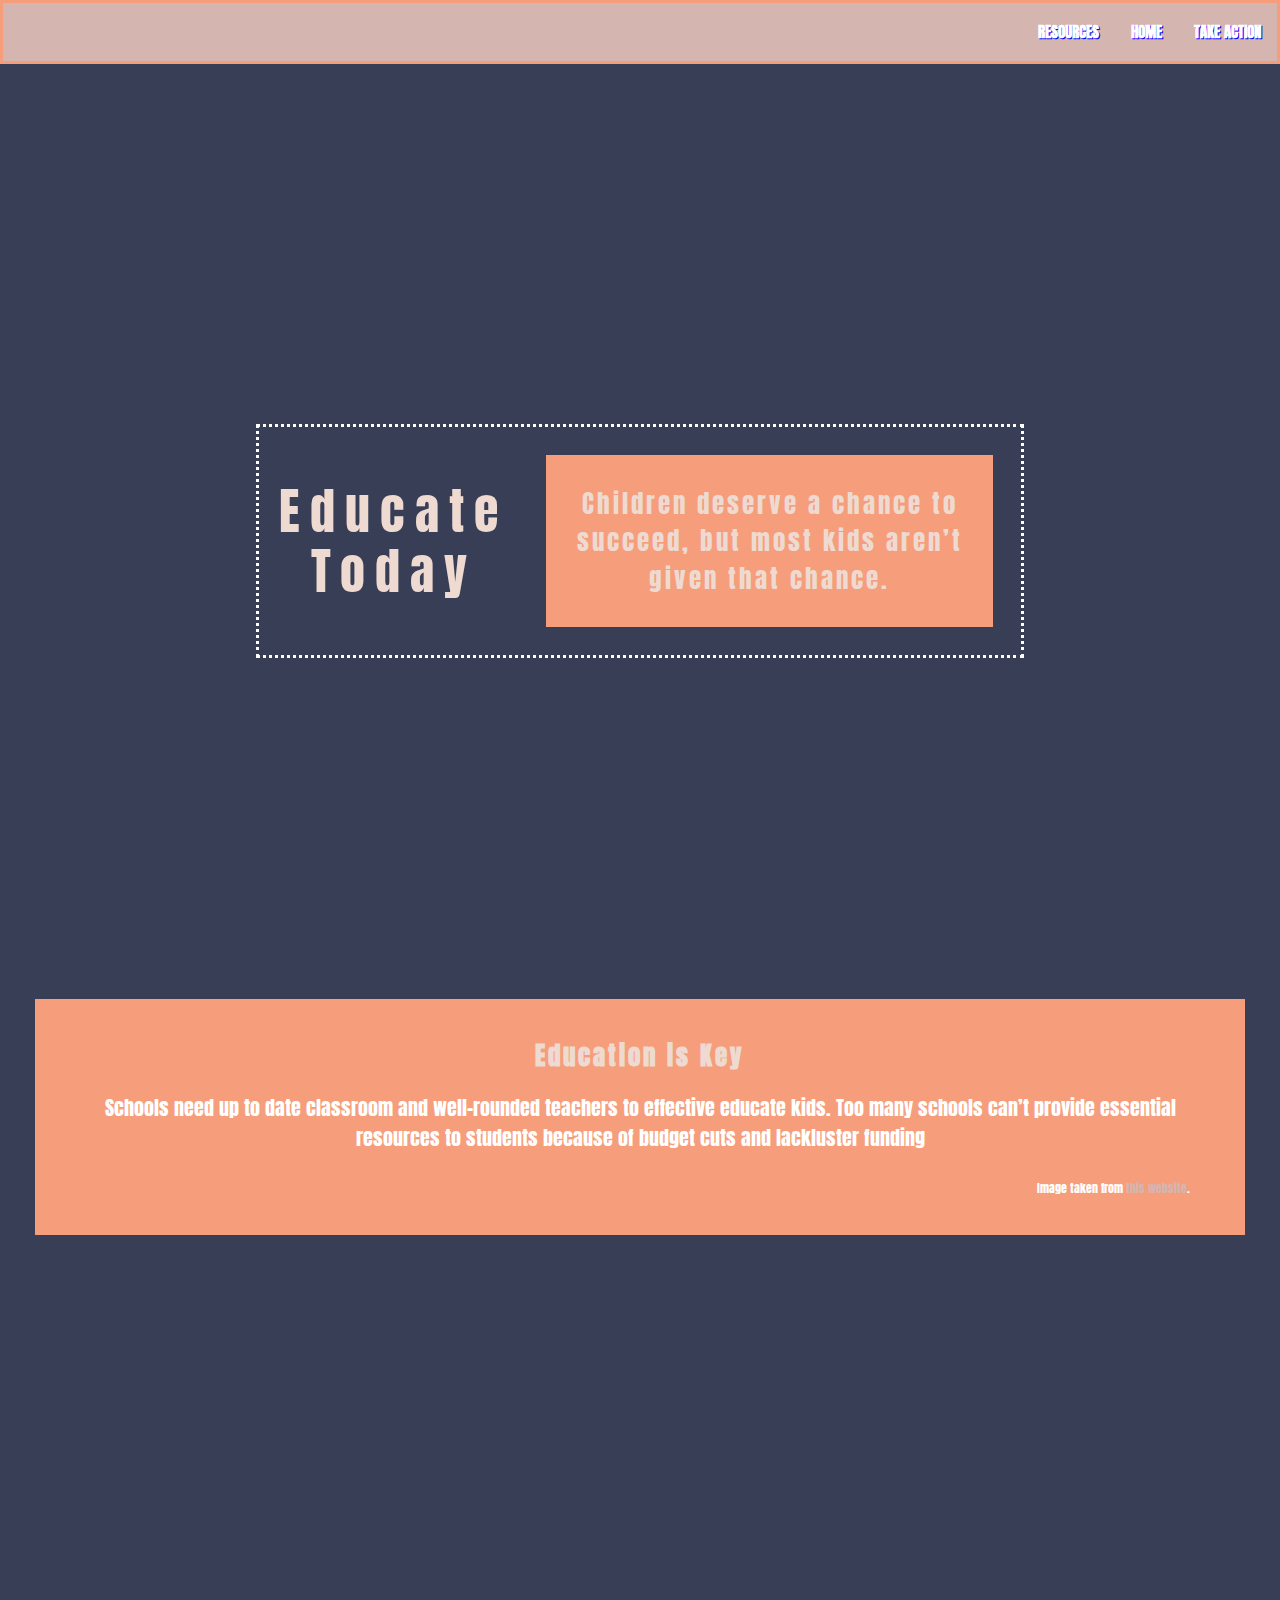
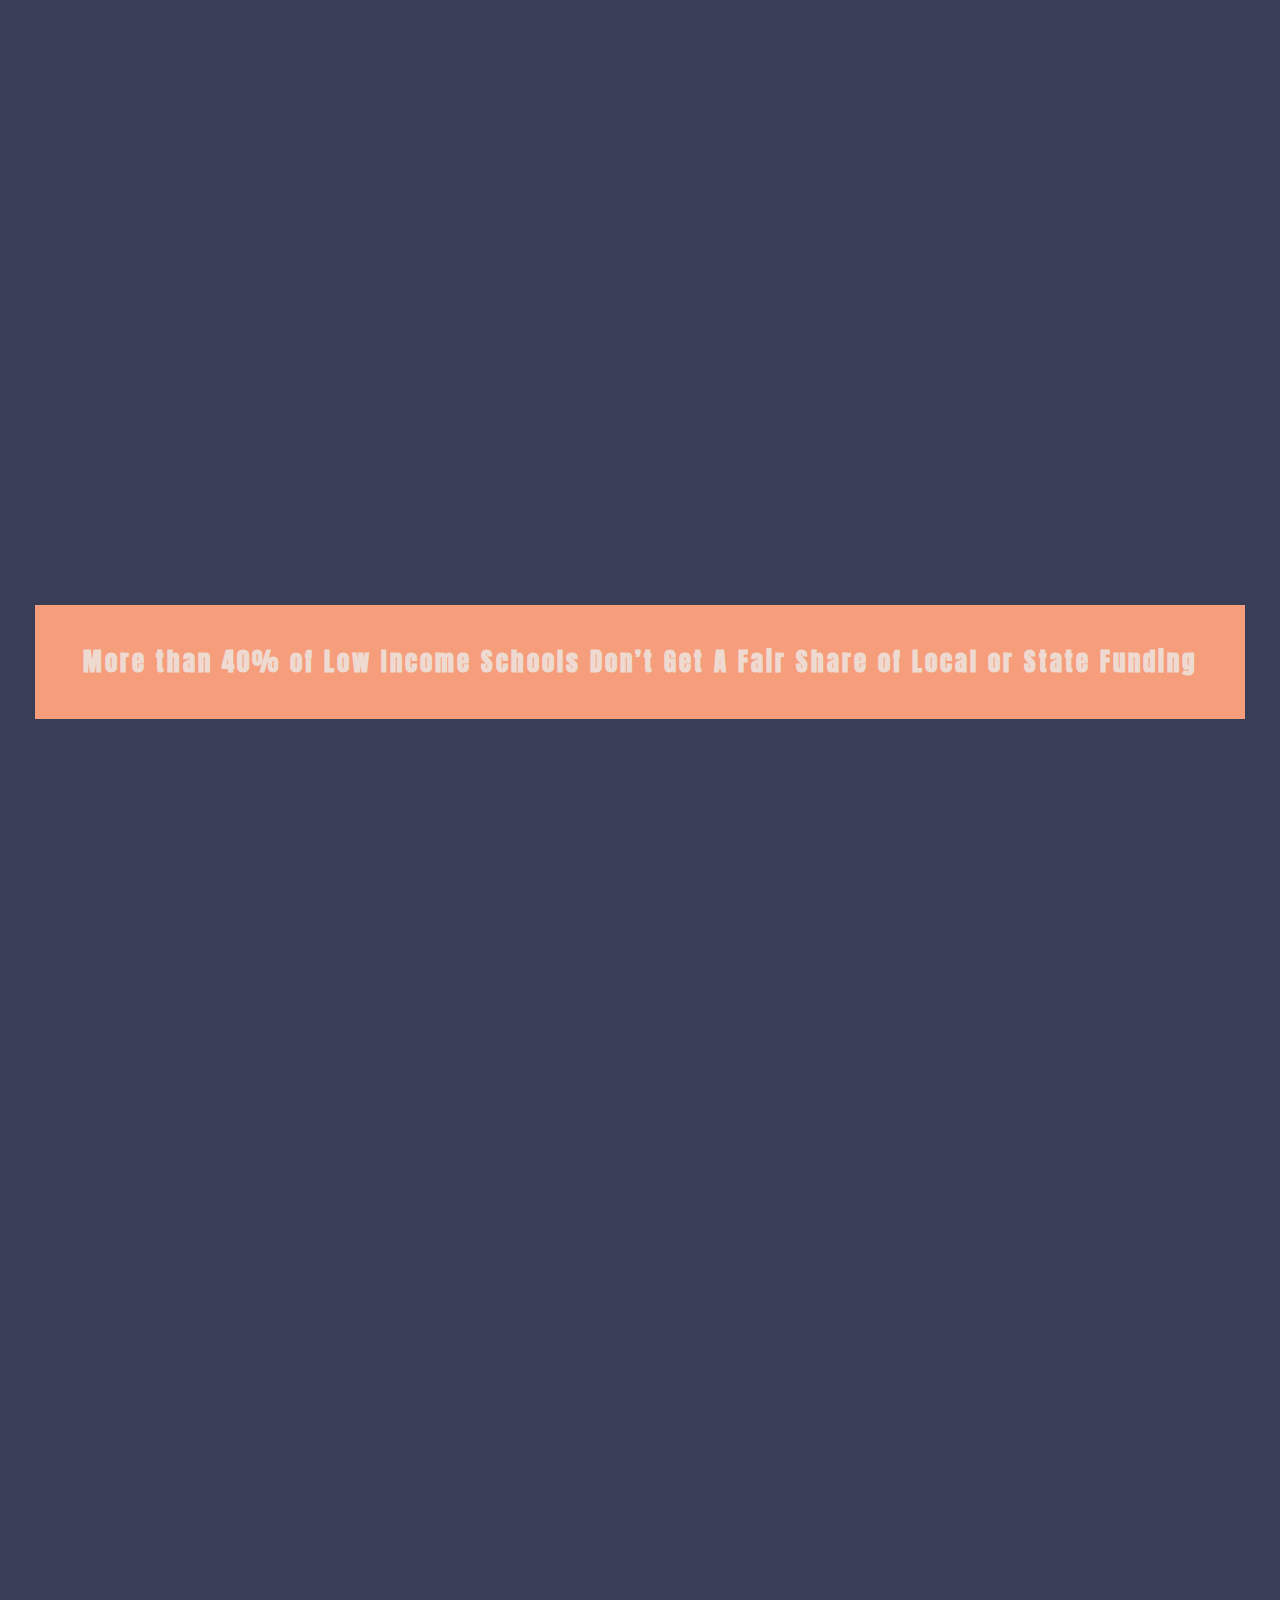
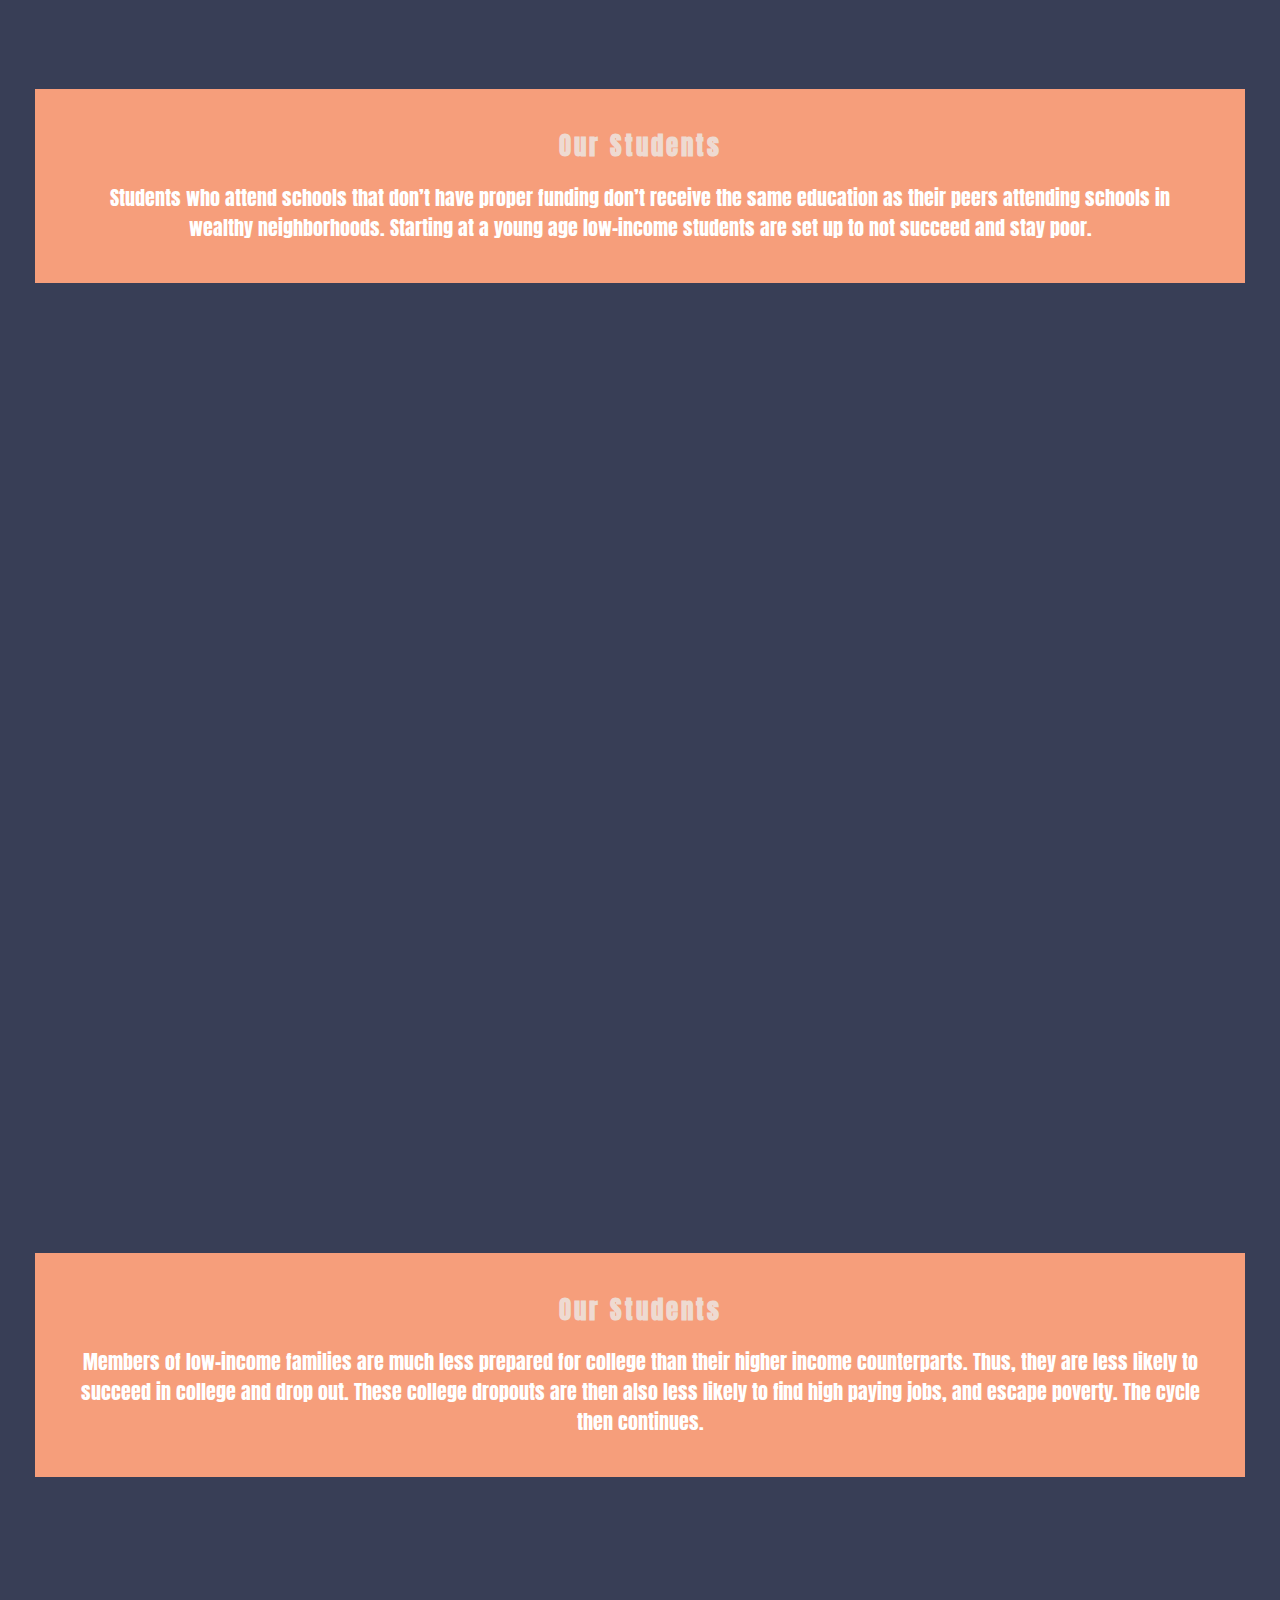
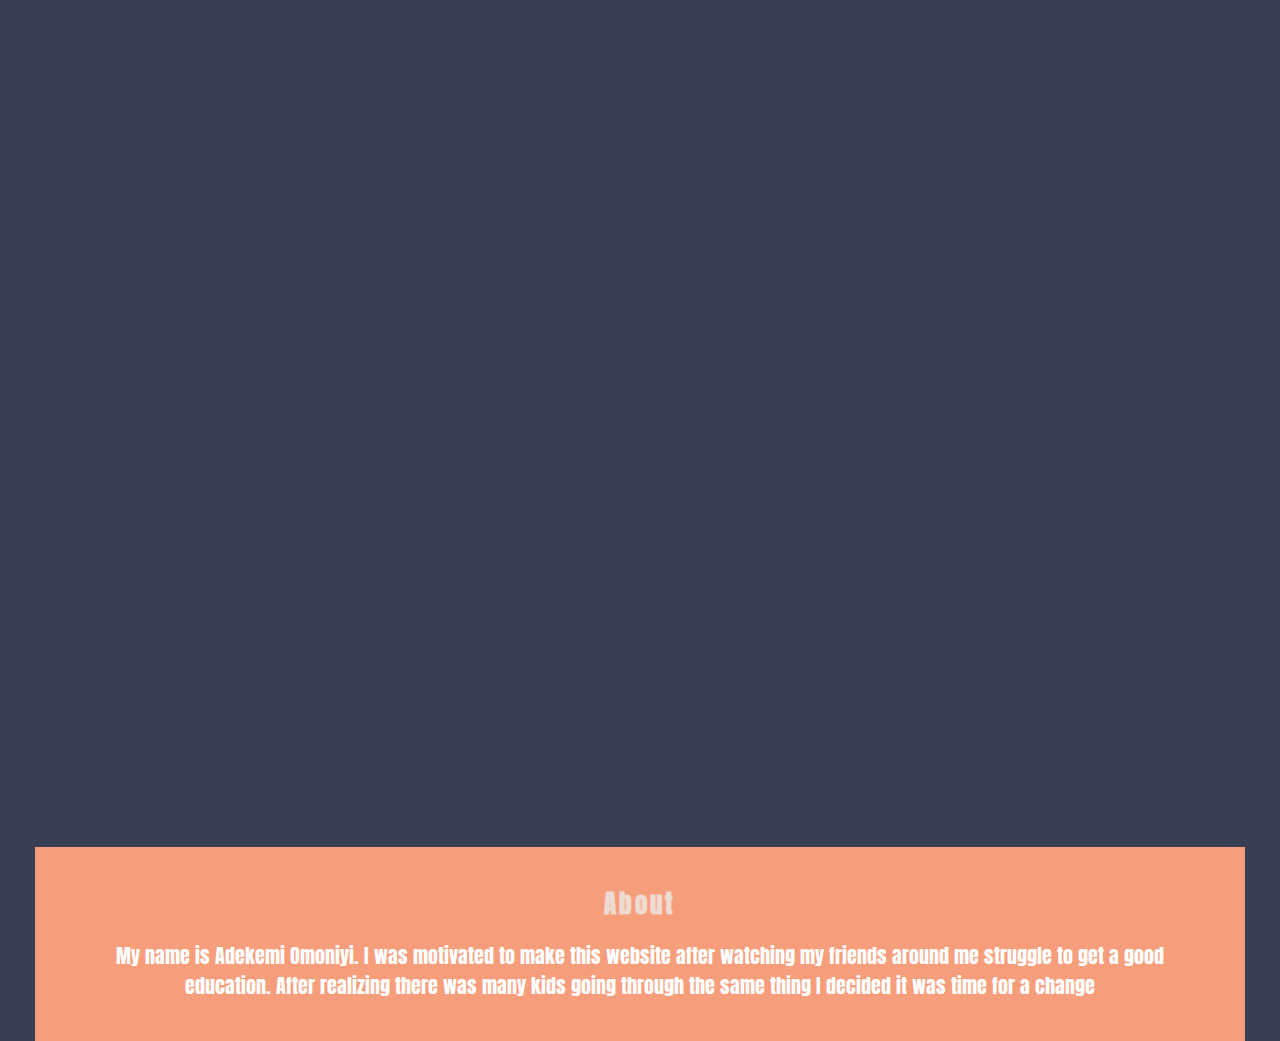
<file: index.html>
<!DOCTYPE html>
<html lang="en">
  <head>
    
    <title>My Cause</title>

    <meta charset="utf-8" />
    <meta http-equiv="X-UA-Compatible" content="IE=edge" />
    <meta name="viewport" content="width=device-width, initial-scale=1" />

    <!--  the webpage's stylesheets -->
    <link rel="stylesheet" href="/style.css" />
    <link rel="stylesheet" href="/take-action.css" />

    <!-- the webpage's javascript file -->
    <script src="/script.js" defer></script>

    <!--links to Google font families here -->
    <link href="https://fonts.googleapis.com/css2?family=Anton&display=swap" rel="stylesheet">

  </head>
  <body>
    <nav>
      <ul class="nav-bar">
        <li class="nav"><a href="take-action.html">Take Action</a></li>
        <li class="nav"><a href="index.html">Home</a></li>
        <li class="nav"><a href="resources.html">Resources</a></li>
      </ul>
    </nav>

    <!------------------------------->
    <!---------TOP SECTION----------->
    <!------------------------------->
    <!--Top section with title and description-->
    <div class="main-message">
      <div class="flex-container">
        <div class="heading-home">
          <!-- the heading with the title of your website -->
          Educate Today
        </div>

        <div class="intro-text">
          <!-- the placeholder introduction text with your own intro text -->

          Children deserve a chance to succeed, but most kids aren’t given that chance. 
        </div>
      </div>
    </div>

    <!------------------------------->
    <!----------SECTION 1------------>
    <!------------------------------->
    <!--Text section-->
    <div class="text-section">
      <h2>
        <!-- Update the heading with your own -->

         Education is Key
      </h2>

      <p>
        <!--  Update the text with your own -->

       
Schools need up to date classroom and well-rounded teachers to effective educate kids. 
        Too many schools can’t provide essential resources to students because of budget cuts and lackluster funding
      </p>

      <!--  If you need to attribute the image in a section, add it the text section -->

      <p class="attributions">
        Image taken from <a href="https://girlswhocode.com/">this website</a>.
      </p>
    </div>

    <!--Image 1-->
    <div class="image-one"></div>

    <!------------------------------->
    <!----------SECTION 2------------>
    <!------------------------------->
    <!--  the HTML from Section 1 and update the text and image class -->
 <div class="text-section">
      <h2>

         More than 40% of Low Income Schools Don’t Get A Fair Share of Local or State Funding
      </h2>


    </div>
     <div class="image-two"></div>
    <!------------------------------->
    <!----------SECTION 3------------>
    <!------------------------------->
     <div class="text-section">
      <h2>


         Our Students 
      </h2>

      <p>
Students who attend schools that don’t have proper funding don’t receive the same education as 
        their peers attending schools in wealthy neighborhoods.
        Starting at a young age low-income students are set up to not succeed and stay poor.
      </p>

    </div>

    
    <div class="image-three"></div>

   
    <!----------SECTION 4------------>
     <div class="text-section">
      <h2>

         Our Students 
      </h2>

      <p>
 Members of low-income families are much less prepared for college than their higher income counterparts. Thus, they are less likely to succeed in college and drop out. 
  These college dropouts are then also less likely to find high paying jobs, and escape poverty. The cycle then continues.
      </p>

    </div>

    
    <div class="image-four"></div>
    

    <!------------------------------->
    <!---------ABOUT SECTION--------->
    <!------------------------------->
    <!--Text section only-->
       <div class="text-section">
      <h2>

         About
      </h2>

      <p>
 My name is Adekemi Omoniyi. I was motivated to make this website after watching my friends around me struggle to get a good education. 
    After realizing there was many kids going through the same thing I decided it was time for a change
      </p>

    </div>
  </body>
</html>
</file>
<file: style.css>
/* 

This CSS file is contains the CSS rule sets for 
    - index.html
    - any universal elements that all pages use

The CSS for the take-action.html is in take-action.css

*/

/************************************************/
/************* UNIVERSAL ELEMENTS ***************/
/************************************************/


body,
html {
  height: 100%;
  font-size: 20px;
  font-family: 'Anton', sans-serif; 
  line-height: 1.5em;
  margin: 0em;
  color: white;
  background-color: #383e56; 
  box-sizing: border-box;
}

h1 {
  letter-spacing: 5px;
  font-size: 50px;
 
  font-family: 'Anton', sans-serif;
  color: #eedad1;
  text-align: center;
}


h2 {
  letter-spacing: 3px;
  font-size: 25px;
  font-family: 'Anton', sans-serif;
  color: #eedad1;
  text-align: center;
  line-height: 1.3em;
}


p a {
  color: #d4b5b0;
  text-decoration: none;
}

/************************************************/
/*************** CSS FOR NAV BAR ****************/
/************************************************/


.page-header-action {
  width: 100%;
  position: absolute;
  text-transform: uppercase;
  background-color: #383e56;
}
ul.nav-bar {
  /* Styling for the <ul class="nav-bar"> element */
  list-style-type: none;
  margin: 0;
  padding: 0;
  overflow: hidden;
  background-color: #d4b5b0;
  border-style: solid;
  border-color: #f69e7b;
}


li.nav {
  float: right;
  font-size: 15px;
}

li.nav a {
  
  display: block;
  color: white;
  text-align: center;
  padding: 14px 16px;
  text-decoration: none;
  text-transform: uppercase;
  font-weight: bold;
   text-shadow: 1px 1px blue;
}



li.nav a:hover {
  /* Styling for the <a> elements when the mouse is hovering in <li class="nav"> */
  background-color: #eedad1;
  color: #f4f6ff;
}



/************************************************/
/*********** CSS FOR FLEXBOX HEADING ************/
/************************************************/


.flex-container {
  display: flex; /* Set the flexbox display */
  flex-direction: row; 
  flex-wrap: nowrap; 
  justify-content: center; 
  align-items: center; 
  

  /* Design properties */
  background-color: #383e56;
  padding: 5px;
  border: dotted;

  /* Positioning properties */
  position: absolute;
  left: 20%;
  right: 20%;
  top: 40%; /* Change this value to move the box up or down */

}


.heading-home {
  padding: 2%;
  color: #eedad1;
  font-size: 50px;
  letter-spacing: 10px;
  line-height: 60px;
  text-align: center;


}


.intro-text {
  background-color: #f69e7b; 
  padding: 4%;
  margin: 3%;
  color: #eedad1;
  font-size: 25px; 
  letter-spacing: 3px; 
  line-height: 1.5em; 
  text-align: center;

  
  
}

/************************************************/
/*************** PARALLAX SCROLL ****************/
/************************************************/

/*-----------TEXT SECTIONS-----------*/


.text-section {
  background-color: #f69e7b;
  padding: 20px 45px;
  margin: 35px;
  text-align: center;
}

/*---------IMAGE STYLING + PARALLAX PROPERTY---------*/


.main-message,
.image-one,
.image-two,
.image-three,
.image-four{
  position: relative;
  background-position: center;
  background-repeat: no-repeat;
  background-color: #383e56;
  background-size: cover;
  min-height: 100%; /* This adjusts the height of the image */

 
 background-attachment: fixed;
}


.main-message {
  background-image: url("https://cdn.glitch.com/eec48f69-8dc1-487e-ac59-4566ea94d230%2Fsupplies.webp?v=1594742886528");
}


.image-one {
  background-image: url("https://cdn.glitch.com/eec48f69-8dc1-487e-ac59-4566ea94d230%2FIMG_8144.JPG?v=1594742883273");
}

/
.image-two {
  background-image: url("https://cdn.glitch.com/eec48f69-8dc1-487e-ac59-4566ea94d230%2FIMG_8145.JPG?v=1594742885103");
}
.image-three {
  background-image: url("https://cdn.glitch.com/eec48f69-8dc1-487e-ac59-4566ea94d230%2Fboy%20with%20book.jpg?v=1594742876796");
}
.image-four {
  background-image: url("https://cdn.glitch.com/eec48f69-8dc1-487e-ac59-4566ea94d230%2FIMG_8143.JPG?v=1594742881626");
}
/*-----------IMAGE ATTRIBUTIONS (if required)-----------*/
.attributions {
  font-size: 12px;
  text-align: right;
  margin-right: 10px;
}

/******************************************************/
/***** CHANGE INDEX.HTML CSS BASED ON SCREEN SIZE *****/
/******************************************************/

@media screen and (max-width:700px) {
  .flex-container{
    flex-wrap: wrap;
  top: 20%;
  }
}
</file>
<file: take-action.css>
/******************************************************/
/************** CSS FOR TAKE-ACTION.HTML **************/
/******************************************************/


.page-header-action {
  width: 100%;
  position: absolute;
  text-transform: uppercase;
  background-color: #383e56;
}
ul.nav-bar {
  /* Styling for the <ul class="nav-bar"> element */
  list-style-type: none;
  margin: 0;
  padding: 0;
  overflow: hidden;
  background-color: #d4b5b0;
  border-style: solid;
  border-color: #f69e7b;
}


li.nav {
  float: right;
  font-size: 15px;
}

li.nav a {
  
  display: block;
  color: #white;
  text-align: center;
  padding: 14px 16px;
  text-decoration: none;
  text-transform: uppercase;
  font-weight: bold;
   text-shadow: 1px 1px blue;
}

/* TODO (optional): Change the background color and/or font color when the mouse hovers over an item */

li.nav a:hover {
  /* Styling for the <a> elements when the mouse is hovering in <li class="nav"> */
  background-color: #eedad1;
  color: #f4f6ff;
}


/******************************************************/
/***************** ACTION ITEM LIST *******************/
/******************************************************/

/* Flexbox container that holds all flex items */
.flex-container-action {
  display: flex;

  position: absolute;
  padding: 0.5em 0;
  align-items: center;

  left: 5%;
  right: 5%;

  margin: 5% 0;
  width: 90%;

  flex-direction: row;
  flex-wrap: nowrap;
  justify-content: center;
  align-items: start;
  /*border-style: dotted;*/ /*Uncomment to see the outline of the container*/
}

/* Left box under title; item in .flex-container */
.action-info-container {
  width: 100%;
  margin-right: 5%;
  margin-left: 0;
  margin-top: 5%;
  margin-bottom: 5%;
  padding: 35px;
  font-size: 16px;
  flex-grow: 2;
  /*border-style: dotted;*/ /*Uncomment to see the outline of the container*/
}

.action-info-container img{
  width: 100%;
}

/* Right box under title; item in .flex-container */
.action-list-container {
  width: 75%;
  padding: 35px;
  margin: 5%;
  flex-grow: 1;
  
  /*border-style: dotted;*/ /*Uncomment to see the outline of the container*/
}

/* Holds all elements related to the action item list; inside the action-list-container */
#checklist {
  background-color: #f69e7b;
  border-radius: 15px;
  padding-top: 5px;
  padding-bottom: 15px;
  border-style: solid;
  border-color: white;
  /*border-style: dotted;*/ /*Uncomment to see the outline of the container*/
}


/* Header in the list container */
#checklist-header {
  text-align: center;
  color: #0D38D3;
  letter-spacing: 1px;
  /*border-style: dotted;*/ /*Uncomment to see the outline of the container*/
}

/* Intructions inside the list container */
#instructions {
  font: 14px "Roboto", sans-serif;
  text-align: center;
  font-style: italic;
  color: white;
  /*border-style: dotted;*/ /*Uncomment to see the outline of the container*/
  
}

/* The div container for the unordered action item list */
#my-list {
  padding: 10px 0 0 0;
  margin: 0;
  font-size: 10pt;
}

/* Styling for individual action list items */
#my-list li {
  cursor: pointer;
  padding-top: 8px;
  padding-right: 20px;
  padding-bottom: 8px; 
  padding-left: 35px;
  position: relative;
  list-style-type: none;
  transition: 0.2s;
  width: 85%;
  color: white;
  /*border-style: dotted;*/ /*Uncomment to see the outline of the container*/
}

/* Styling for the check squares added at the beginning of each list item */
#my-list li::before {
  content: "";
  position: absolute;
  border-color: #white;
  border-style: solid;
  border-width: 2px;
  
  top: 15px;
  left: 13px;
  height: 10px;
  width: 10px;
}


/* Change background color when cursor hovers over list items */
#my-list li:hover {
  background: black;
  color: white;
}

/* Change check square color when cursor hovers over */
#my-list li:hover::before {
  border-color: #eedad1;
  border-style: solid;
}

/* When marked complete (i.e. clicked on) add strikethrough */
#my-list li.all-done {
  text-decoration: line-through;
}

/* Add a "checked" mark when clicked on */
#my-list li.all-done::before {
  content: "";
  position: absolute;
  border-color: #white;
  border-style: solid;
  border-width: 0 2px 2px 0;
  top: 5px;
  left: 16px;
  transform: rotate(45deg);
  height: 15px;
  width: 7px;
}
.my-image{
  border-radius:30%;
}



/******************************************************/
/** CHANGE TAKE-ACTION.HTML CSS BASED ON SCREEN SIZE **/
/******************************************************/

/* IF THE SCREEN IS ~~700 OR LESS~~ IMPLEMENT THESE RULES */

@media only screen and (max-width: 700px) {

  .flex-container-action {
    flex-wrap: wrap;
  }
}

/* IF THE SCREEN IS ~~701 OR MORE~~ IMPLEMENT THESE RULES */

@media only screen and (min-width: 701px) {
  
  .flex-container-action {
    flex-wrap: wrap;
  }

  .left-container {
    width: 50%;
    margin-right: 10%;
  }
}

/* IF THE SCREEN IS ~~1000 OR MORE~~ IMPLEMENT THESE RULES */
@media only screen and (min-width: 1000px) {

  .flex-container-action {
    flex-wrap: nowrap;
  }
}

/* IF THE SCREEN IS ~~1250 OR MORE~~ IMPLEMENT THESE RULES */
@media only screen and (min-width: 1250px) {
  
  .flex-container-action {
    flex-wrap: nowrap;
  }

  #list-container {
    background-color: white;
    border-radius: 15px;
    padding: 20px 20px 40px 40px;
  }

  .left-container {
    width: 50%;
    margin-right: 10%;
  }
}
</file>
